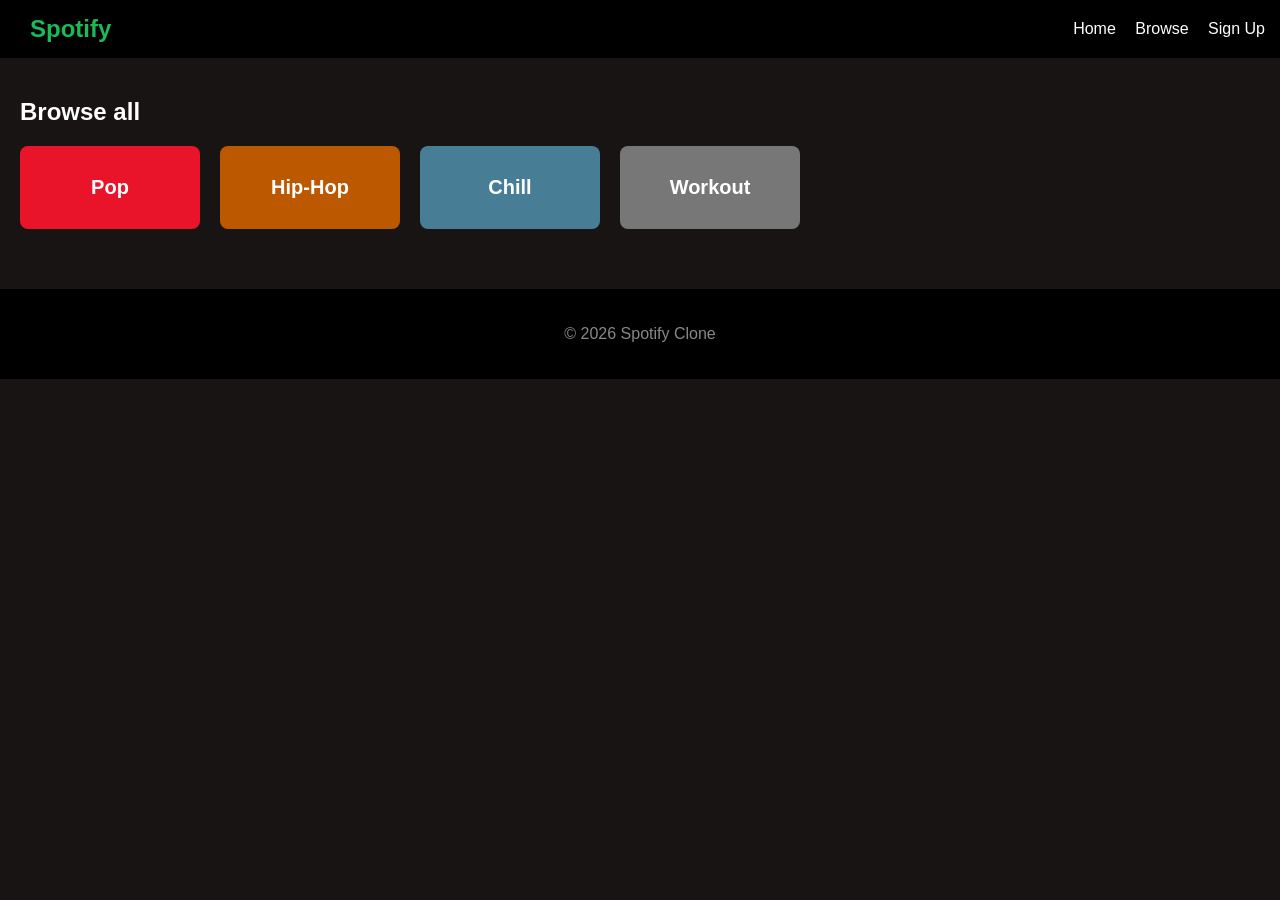
<file: browse.html>
<!DOCTYPE html>
<html lang="en">
<head>
  <meta charset="UTF-8">
  <title>Spotify - Browse</title>
  <link rel="stylesheet" href="style.css">
</head>
<body>

  <header>
    <nav>
      <a href="index.html" class="logo">Spotify</a>
      <div>
        <a href="index.html">Home</a>
        <a href="browse.html">Browse</a>
        <a href="login.html">Sign Up</a>
      </div>
    </nav>
  </header>

  <main>
    <h2>Browse all</h2>

    <div class="card-row">
      <a href="playlist.html" class="genre-box pop">Pop</a>
      <a href="playlist.html" class="genre-box hiphop">Hip-Hop</a>
      <a href="playlist.html" class="genre-box chill">Chill</a>
      <a href="playlist.html" class="genre-box workout">Workout</a>
    </div>
  </main>

  <footer>
    <p>&copy; 2026 Spotify Clone</p>
  </footer>

</body>
</html>
</file>
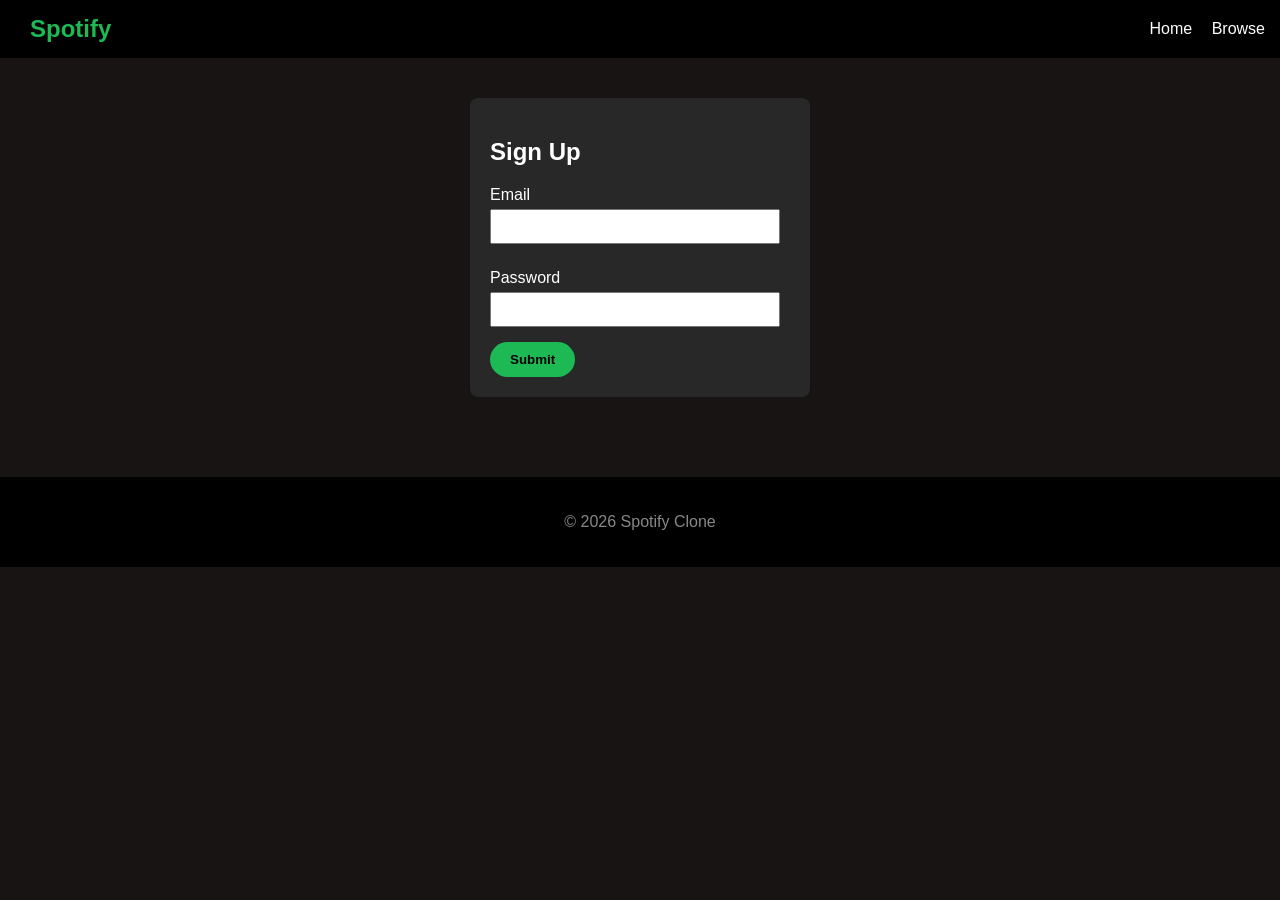
<file: login.html>
<!DOCTYPE html>
<html lang="en">
<head>
  <meta charset="UTF-8">
  <title>Spotify - Sign Up</title>
  <link rel="stylesheet" href="style.css">
</head>
<body>

  <header>
    <nav>
      <a href="index.html" class="logo">Spotify</a>
      <div>
        <a href="index.html">Home</a>
        <a href="browse.html">Browse</a>
      </div>
    </nav>
  </header>

  <main>
    <form action="index.html" method="GET">
      <h2>Sign Up</h2>

      <label for="email">Email</label>
      <input type="email" id="email"
             name="email" required>

      <label for="pass">Password</label>
      <input type="password" id="pass"
             name="pass" required>

      <button type="submit" class="btn">Submit</button>
    </form>
  </main>

  <footer>
    <p>&copy; 2026 Spotify Clone</p>
  </footer>

</body>
</html>
</file>
<file: style.css>
body {
  background-color: #191414;
  color: white;
  font-family: Arial, sans-serif;
  margin: 0;
  padding: 0;
}

header {
  background-color: black;
  padding: 15px;
}

nav {
  display: flex;
  justify-content: space-between;
  align-items: center;
}

.logo {
  color: #1DB954;
  font-size: 24px;
  font-weight: bold;
  text-decoration: none;
}

nav a {
  color: white;
  text-decoration: none;
  margin-left: 15px;
}

nav a:hover {
  color: #1DB954;
}

/* Main content */
main {
  padding: 20px;
}

/* Home page hero */
#hero {
  text-align: center;
  margin: 40px 0;
}

#hero h1 {
  font-size: 36px;
}

#hero p {
  color: #CCCCCC;
  margin-bottom: 20px;
}

/* Button */
.btn {
  background-color: #1DB954;
  color: black;
  padding: 10px 20px;
  text-decoration: none;
  font-weight: bold;
  border-radius: 20px;
  border: none;
  cursor: pointer;
}

.btn:hover {
  background-color: #1ED760;
}

/* Featured playlist cards */
.card-row {
  display: flex;
  gap: 20px;
  margin-top: 20px;
}

.card {
  background-color: #282828;
  padding: 15px;
  border-radius: 8px;
  width: 180px;
  color: white;
  text-align: center;
  text-decoration: none;
}

.card img {
  width: 100%;
  border-radius: 4px;
}

.card h3 {
  font-size: 16px;
}

/* Browse genre cards */
.genre-box {
  padding: 30px;
  border-radius: 8px;
  font-size: 20px;
  font-weight: bold;
  text-decoration: none;
  color: white;
  width: 120px;
  text-align: center;
}

.pop {
  background-color: #E91429;
}

.hiphop {
  background-color: #BC5900;
}

.chill {
  background-color: #477D95;
}

.workout {
  background-color: #777777;
}

/* Playlist details */
.playlist-top {
  display: flex;
  gap: 20px;
  align-items: center;
  margin-bottom: 30px;
}

.playlist-top img {
  width: 150px;
  height: 150px;
}

/* Track table */
table {
  width: 100%;
  border-collapse: collapse;
}

th, td {
  border-bottom: 1px solid #444444;
  padding: 10px;
  text-align: left;
}

/* Sign-up form */
form {
  background-color: #282828;
  max-width: 300px;
  margin: 20px auto;
  padding: 20px;
  border-radius: 8px;
}

form label {
  display: block;
  margin-top: 10px;
}

form input {
  width: 90%;
  padding: 8px;
  margin-top: 5px;
  margin-bottom: 15px;
}

/* Footer */
footer {
  text-align: center;
  padding: 20px;
  background-color: black;
  margin-top: 40px;
  color: #888888;
}
</file>
